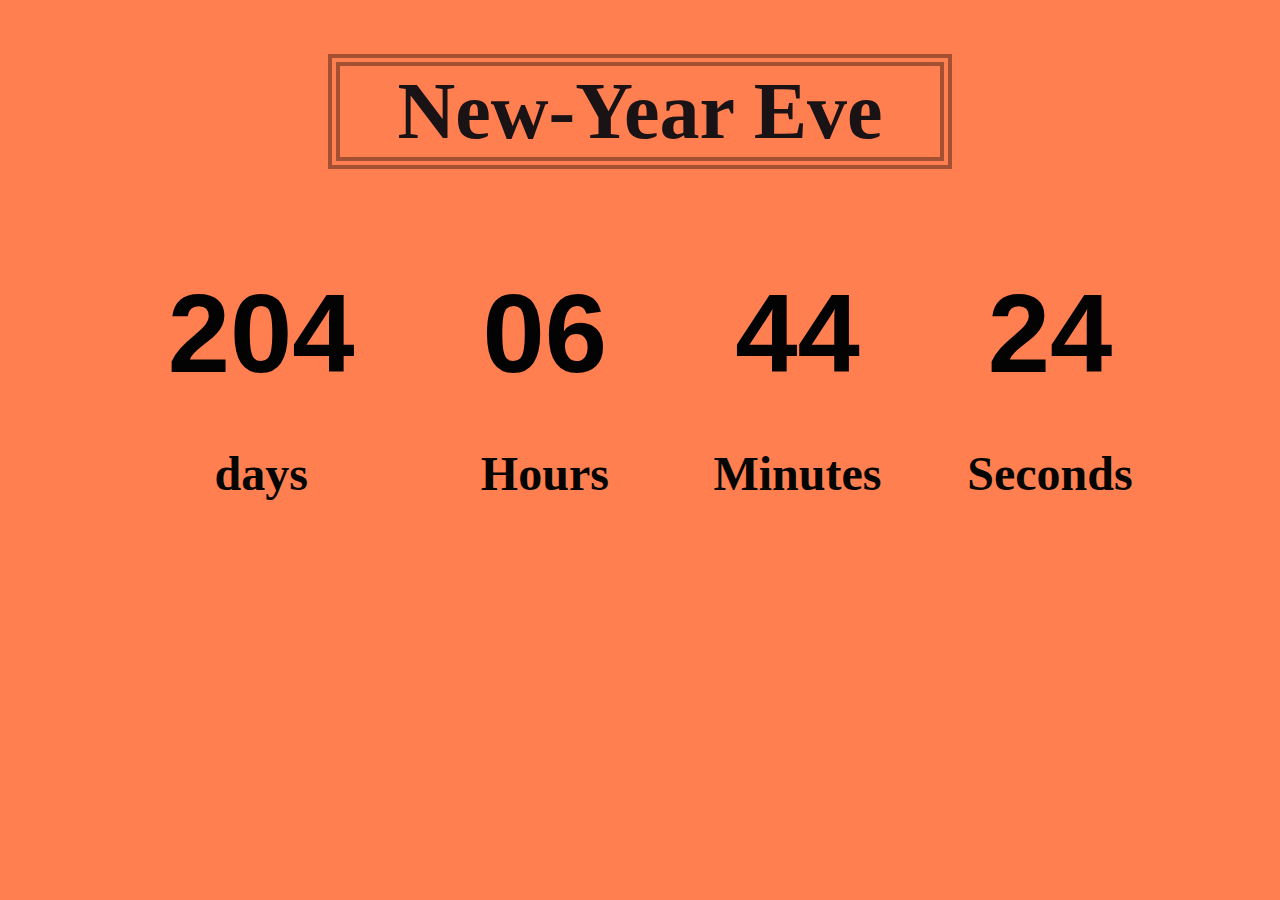
<file: countDownTimer/index.html>
<!DOCTYPE html>
<html lang="en">
<head>
    <meta charset="UTF-8">
    <meta http-equiv="X-UA-Compatible" content="IE=edge">
    <meta name="viewport" content="width=device-width, initial-scale=1.0">
    <title>Document</title>
    <link rel="stylesheet" href="style.css">
    <script src="script.js" defer></script>
</head>
<body>
    <h1 class="pageTitle">New-Year Eve </h1>
    <div class="mapping">
    
    <div class="countdown-Container">
        <div class="countdown-el days-c">
            <p class="big-text" id="day">0</p>
            <span>days</span>
        </div>
        <div class="countdown-el hours-c">
            <p class="big-text" id="hour">0</p>
            <span>Hours</span>
        </div>
        <div class="countdown-el minutes-c">
            <p class="big-text" id="min">0</p>
            <span>Minutes</span>
        </div>
        <div class="countdown-el seconds-c">
            <div class="elementtime">
                
            </div>
            <p class="big-text" id="sec">0</p>
            <span>Seconds</span>
        </div>
    </div>
    </div>
</body>

</html>
</file>
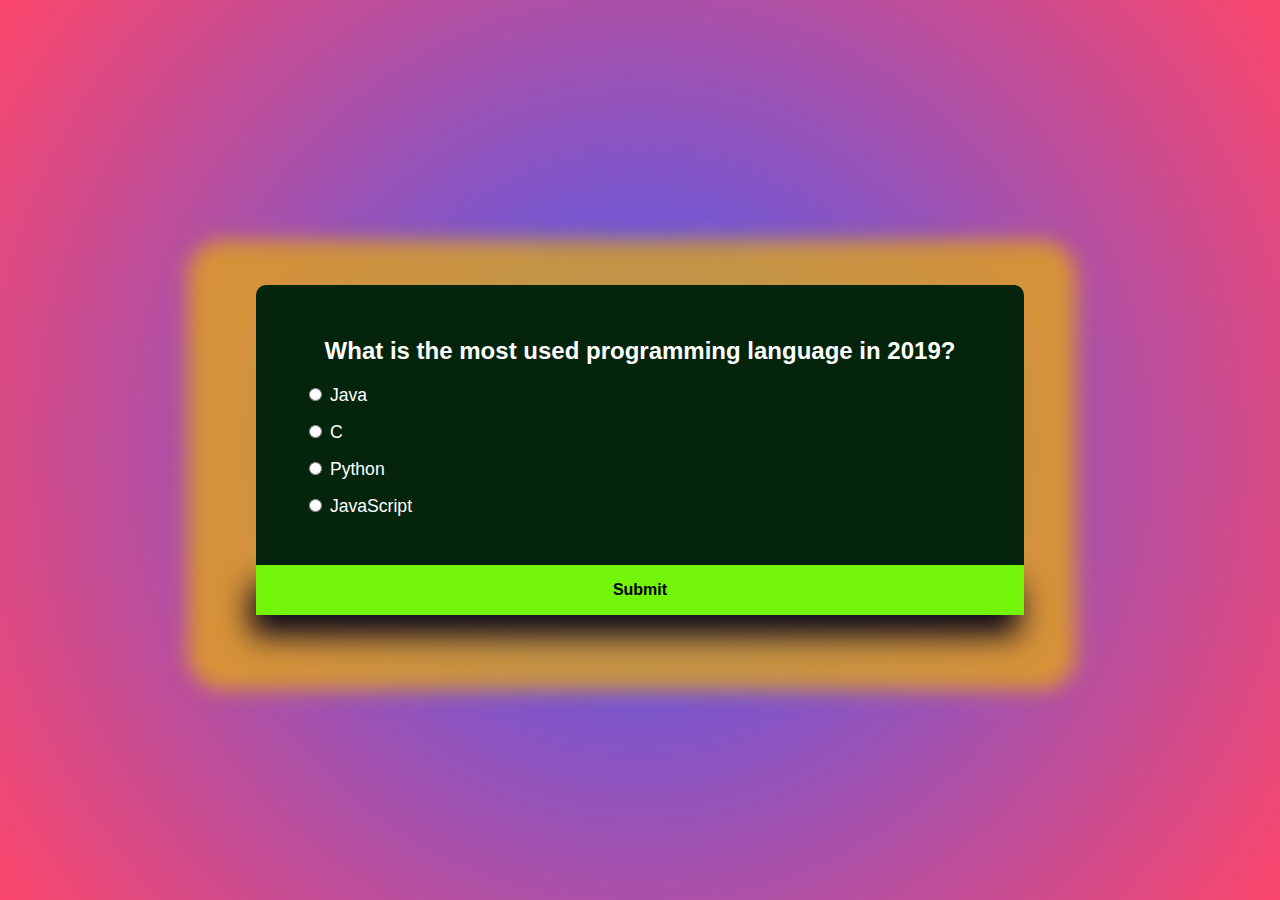
<file: Quiz-app/index.html>
<!DOCTYPE html>
<html lang="en">
    <head>
        <meta charset="UTF-8" />
        <meta name="viewport" content="width=device-width, initial-scale=1.0" />
        <title>Quiz App</title>
        <link rel="stylesheet" href="style.css" />
        <script src="script.js" defer></script>
    </head>
    <body>
        <div class="quiz-container" id="quiz">
            <div class="quiz-header">
                <h2 id="question">Question text</h2>
                <ul>
                    <li>
                        <input
                            type="radio"
                            id="a"
                            name="answer"
                            class="answer"
                        />
                        <label id="a_text" for="a">Question</label>
                    </li>
                    <li>
                        <input
                            type="radio"
                            id="b"
                            name="answer"
                            class="answer"
                        />
                        <label id="b_text" for="b">Question</label>
                    </li>
                    <li>
                        <input
                            type="radio"
                            id="c"
                            name="answer"
                            class="answer"
                        />
                        <label id="c_text" for="c">Question</label>
                    </li>
                    <li>
                        <input
                            type="radio"
                            id="d"
                            name="answer"
                            class="answer"
                        />
                        <label id="d_text" for="d">Question</label>
                    </li>
                </ul>
            </div>
            <button id="submit">Submit</button>
        </div>
    </body>
</html>
</file>
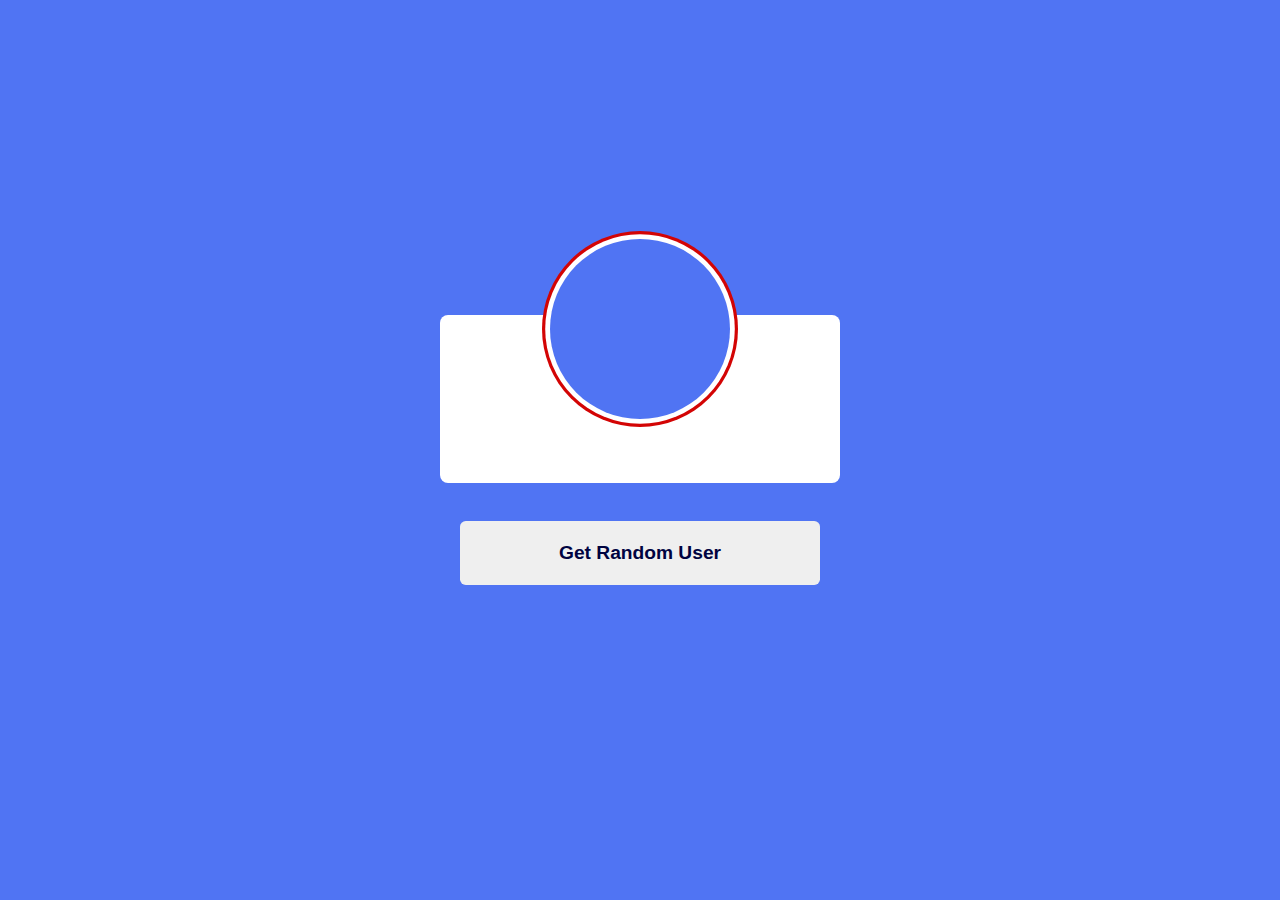
<file: RandomUserGenerator/index.html>
<!DOCTYPE html>
<html lang="en">
  <head>
    <meta name="viewport" content="width=device-width, initial-scale=1.0" />
    <title>Random User Card</title>
    <!-- Font Awesome Icons -->
    <link
      rel="stylesheet"
      href="https://cdnjs.cloudflare.com/ajax/libs/font-awesome/6.1.2/css/all.min.css"
    />
    <!-- Google Fonts -->
    <link
      href="https://fonts.googleapis.com/css2?family=Poppins:wght@400;600&display=swap"
      rel="stylesheet"
    />
    <!-- Stylesheet -->
    <link rel="stylesheet" href="style.css" />
  </head>
  <body>
    <div class="container">
      <div class="card">
        <div class="img-container"></div>
        <div class="details"></div>
      </div>
      <button id="get-user-btn">Get Random User</button>
    </div>
    <!-- Script -->
    <script src="script.js"></script>
  </body>
</html>
</file>
<file: countDownTimer/style.css>
@import url('https://fonts.googleapis.com/css2?family=Poppins:wght@200&display=swap');

* {
    box-sizing: border-box;
}

body{
background-color: coral;
background-image: url('https://plus.unsplash.com/premium_photo-1664037539544-7363e5b3e9ee?ixlib=rb-1.2.1&ixid=MnwxMjA3fDB8MHxwaG90by1wYWdlfHx8fGVufDB8fHx8&auto=format&fit=crop&w=1173&q=80');
background-position: center;
background-size: cover;

}
.mapping{
    font-size: "Poopins",sans-serif;
    background-position:1em;
    margin: 0%;
    min-height:fit-content;
    display:flex;
    flex-direction: column;
    background-size:auto;
    align-items: center;
 
}

.pageTitle{
    color: rgb(26, 19, 21);
    font-size: 5rem;
    margin-left:25vw;
    margin-right: 25vw;
    position:-webkit-sticky;
    border-width:9pt;
    text-align: center;
    border-color: rgba(19, 9, 4, 0.384);
    border-style: double;

}
.countdown-Container{
    display:flex;
    flex-wrap:wrap;
    align-items: center;
    justify-content: center;
}

h1{
    font-size: 4rem;
    box-shadow: 10px;
    border-style: groove;
    border-width: 25px;
}

.big-text{
    font-size: 7rem;
    line-height:2;
    margin: 0 4rem;
    font-weight:bold;
    font-family: 'Segoe UI', Tahoma, Geneva, Verdana, sans-serif;
    position: relative;

}

.countdown-el{
    text-align: center;
    color: rgb(3, 3, 3);
    position: relative;

}
.countdown-el span{
    color: rgb(5, 5, 4);
    font-size: 3rem;
    font-weight:bolder;
}
</file>
<file: Quiz-app/style.css>
@import url('https://fonts.googleapis.com/css2?family=Poppins:wght@200&display=swap');


body{
    background: rgb(63,94,251);
    background-image: radial-gradient(circle, rgba(63,94,251,1) 0%, rgba(252,70,107,1) 100%);
    display: flex;
    align-items: center;
    justify-content: center;
    font-family: 'Lucida Sans', 'Lucida Sans Regular', 'Lucida Grande', 'Lucida Sans Unicode', Geneva, Verdana, sans-serif;
    margin: 0;
    min-height: 100vh;
    

}
.quiz-container{
    background-color:rgb(4, 36, 12) ;
    color: white;
    border-radius:10px;
    box-shadow: -8px 15px 20px 60px rgba(231, 173, 13, 0.712);
    
    width: 30em;

}
.quiz-header{
    padding: 2rem;
}
ul{
    list-style-type: none;
    padding: 0;
}
ul li{
    margin:1rem;
    font-size: 1.1rem;
    cursor: pointer;
}
ul li label{
    cursor: pointer;
}

button{
    background-color: #72f508;
    display: block;
    width: 100%;
    padding:1rem;
    font-weight: bold;
    font-family: inherit;
    font-size: 1rem;
    border:none;
    cursor:pointer;
    box-shadow: -5px 20px 30px rgba(5, 4, 26, 0.973);
}

button:hover{
    background-color: #207a09;
    
}

#quiz{
    display: block;
    width: 60%;
}

h2{
    text-align: center;
}
</file>
<file: RandomUserGenerator/style.css>
* {
    padding: 0;
    margin: 0;
    box-sizing: border-box;
    font-family:'Lucida Sans', 'Lucida Sans Regular', 'Lucida Grande', 'Lucida Sans Unicode', Geneva, Verdana, sans-serif;

}

:root{
    --theme-color:#5074f3;
}

body{
    background-color: var(--theme-color);
    display: grid;
    place-items:center;
    height: 100vh;
}

.container{
    width: 90%;
    max-width: 25em;
}

.card{
    width: 100%;
    padding: 4em 0;
    background-color: #ffffff;
    text-align: center;
    border-radius: 0.5em;
}

.card .img-container{
    height: 11.25em;
    width: 11.25em;
    display: block;
    margin: -8.75em auto 0 auto;
    background-color: var(--theme-color);
    box-shadow: 0 0 0 0.3em #ffffff, 0 0 0 0.5em rgb(211, 4, 4);
    border-radius: 50%;
}

.img-container img{
    width: 100%;
    border-radius: 50%;
}

.container button{
    display: block;
    font-size: 1.2em;
    width: 90%;
    margin: 2em auto 0 auto;
    padding: 1.1em 0;
    border-radius: 0.3em;
    border: none;
    outline: none;
    font-weight: 600;
    color: #000341;
    cursor: pointer;
}

.card h2{
    margin-top :1.8em;
    font-weight: 600;
    color: #000341;

}
.card h3, .card h4{
    font-size: 1em ;
    letter-spacing: 0.02em;
    margin-top:0.5em;
    font-weight: 300;
    color: #90919e;

}

.card i{
    color: var(--theme-color);
    margin-right: 0.3em;
}

.card h4{
    margin-top:0.4em 
}
</file>
